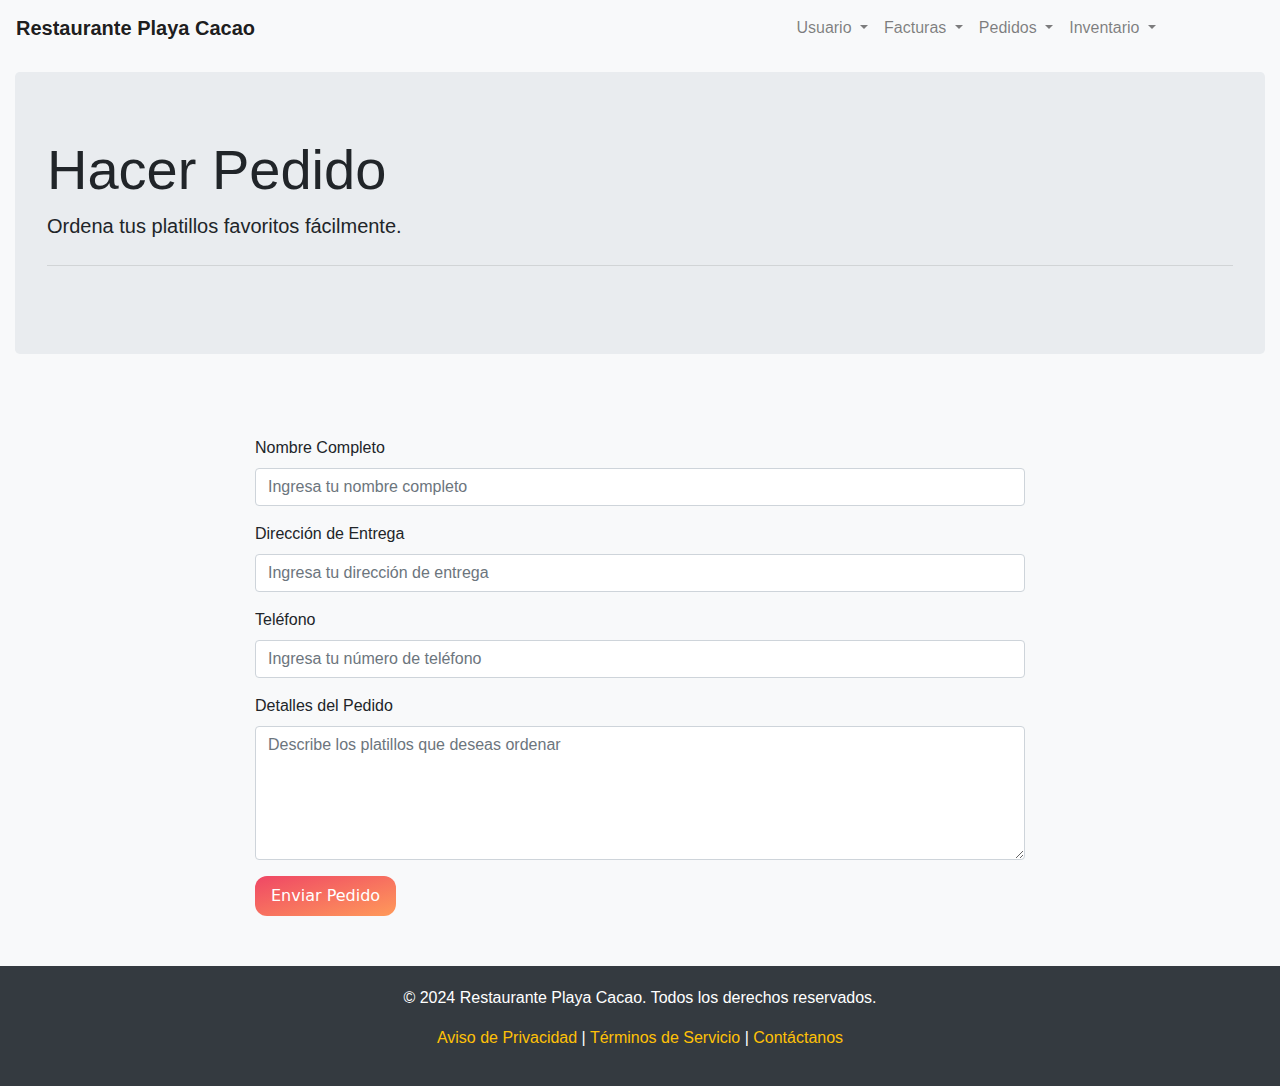
<file: pages/agregarPedido.html>
<!DOCTYPE html>
<html lang="es">

<head>
    <meta charset="UTF-8">
    <meta name="viewport" content="width=device-width, initial-scale=1.0">
    <title>Hacer Pedido - Restaurante Playa Cacao</title>
    <link rel="stylesheet" href="https://maxcdn.bootstrapcdn.com/bootstrap/4.5.2/css/bootstrap.min.css">
    <link rel="stylesheet" href="../style/style.css">
    <style>
        .pedido-form {
            padding: 50px 0;
        }

        .pedido-form .container {
            max-width: 800px;
            margin: 0 auto;
        }

        footer {
            background-color: #343a40;
            color: white;
            padding: 20px 0;
            text-align: center;
        }

        footer a {
            color: #ffc107;
            text-decoration: none;
        }

        footer a:hover {
            text-decoration: underline;
        }
    </style>
</head>

<body>
    <header>
        <nav class="navbar navbar-expand-lg navbar-light bg-light">
            <a class="navbar-brand" href="#">Restaurante Playa Cacao</a>
            <button class="navbar-toggler" type="button" data-toggle="collapse" data-target="#navbarNav"
                aria-controls="navbarNav" aria-expanded="false" aria-label="Toggle navigation">
                <span class="navbar-toggler-icon"></span>
            </button>
            <div class="collapse navbar-collapse" id="navbarNav">
                <ul class="navbar-nav ml-auto" style="margin-right: 100px;">
                    <li class="nav-item dropdown">
                        <a class="nav-link dropdown-toggle" href="#" id="usuarioDropdown" role="button"
                            data-toggle="dropdown" aria-haspopup="true" aria-expanded="false">
                            Usuario
                        </a>
                        <div class="dropdown-menu" aria-labelledby="usuarioDropdown">
                            <a class="dropdown-item" href="#" id="login">Iniciar Sesión</a>
                            <a class="dropdown-item" href="#" id="logout" style="display:none;">Cerrar Sesión</a>
                        </div>
                    </li>
                    <li class="nav-item dropdown">
                        <a class="nav-link dropdown-toggle" href="#" id="facturasDropdown" role="button"
                            data-toggle="dropdown" aria-haspopup="true" aria-expanded="false">
                            Facturas
                        </a>
                        <div class="dropdown-menu" aria-labelledby="facturasDropdown">
                            <a class="dropdown-item" href="#">Generar Factura</a>
                            <a class="dropdown-item" href="#">Historial de Facturas</a>
                        </div>
                    </li>
                    <li class="nav-item dropdown">
                        <a class="nav-link dropdown-toggle" href="#" id="pedidosDropdown" role="button"
                            data-toggle="dropdown" aria-haspopup="true" aria-expanded="false">
                            Pedidos
                        </a>
                        <div class="dropdown-menu" aria-labelledby="pedidosDropdown">
                            <a class="dropdown-item" href="#">Hacer Pedido</a>
                            <a class="dropdown-item" href="#">Ver Pedidos</a>
                            <a class="dropdown-item" href="#">Modificar Pedido</a>
                            <a class="dropdown-item" href="#">Eliminar Pedido</a>
                        </div>
                    </li>
                    <li class="nav-item dropdown">
                        <a class="nav-link dropdown-toggle" href="#" id="inventarioDropdown" role="button"
                            data-toggle="dropdown" aria-haspopup="true" aria-expanded="false">
                            Inventario
                        </a>
                        <div class="dropdown-menu" aria-labelledby="inventarioDropdown">
                            <a class="dropdown-item" href="#">Agregar Inventario</a>
                            <a class="dropdown-item" href="#">Modificar Productos</a>
                            <a class="dropdown-item" href="#">Mostrar Inventario</a>
                            <a class="dropdown-item" href="#">Dashboard de Inventario</a>
                            <a class="dropdown-item" href="#">Gestión de Pedidos</a>
                        </div>
                    </li>
                </ul>
            </div>
        </nav>
    </header>

    <div class="container-fluid mt-3">
        <div class="jumbotron">
            <h1 class="display-4">Hacer Pedido</h1>
            <p class="lead">Ordena tus platillos favoritos fácilmente.</p>
            <hr class="my-4">
        </div>
    </div>

    <section class="pedido-form">
        <div class="container">
            <form>
                <div class="form-group">
                    <label for="nombre">Nombre Completo</label>
                    <input type="text" class="form-control" id="nombre" placeholder="Ingresa tu nombre completo">
                </div>
                <div class="form-group">
                    <label for="direccion">Dirección de Entrega</label>
                    <input type="text" class="form-control" id="direccion" placeholder="Ingresa tu dirección de entrega">
                </div>
                <div class="form-group">
                    <label for="telefono">Teléfono</label>
                    <input type="tel" class="form-control" id="telefono" placeholder="Ingresa tu número de teléfono">
                </div>
                <div class="form-group">
                    <label for="pedido">Detalles del Pedido</label>
                    <textarea class="form-control" id="pedido" rows="5" placeholder="Describe los platillos que deseas ordenar"></textarea>
                </div>
                <button type="submit" class="button-62">Enviar Pedido</button>
            </form>
        </div>
    </section>

    <footer>
        <div class="container">
            <p>&copy; 2024 Restaurante Playa Cacao. Todos los derechos reservados.</p>
            <p>
                <a href="#">Aviso de Privacidad</a> |
                <a href="#">Términos de Servicio</a> |
                <a href="#">Contáctanos</a>
            </p>
        </div>
    </footer>

    <script src="https://code.jquery.com/jquery-3.5.1.slim.min.js"></script>
    <script src="https://cdn.jsdelivr.net/npm/@popperjs/core@2.9.2/dist/umd/popper.min.js"></script>
    <script src="https://maxcdn.bootstrapcdn.com/bootstrap/4.5.2/js/bootstrap.min.js"></script>

</body>

</html>
</file>
<file: style/style.css>
body {
    background-color: #f8f9fa;
    margin: 0;
}

.navbar-brand {
    font-weight: bold;
}

.card {
    margin: 20px 0;
}

.card-header {
    background-color: #007bff;
    color: white;
}

.card-body {
    background-color: #e9ecef;
}

/* CSS */
.button-62 {
  background: linear-gradient(to bottom right, #EF4765, #FF9A5A);
  border: 0;
  border-radius: 12px;
  color: #FFFFFF;
  cursor: pointer;
  display: inline-block;
  font-family: -apple-system,system-ui,"Segoe UI",Roboto,Helvetica,Arial,sans-serif;
  font-size: 16px;
  font-weight: 500;
  line-height: 2.5;
  outline: transparent;
  padding: 0 1rem;
  text-align: center;
  text-decoration: none;
  transition: box-shadow .2s ease-in-out;
  user-select: none;
  -webkit-user-select: none;
  touch-action: manipulation;
  white-space: nowrap;
}

.button-62:not([disabled]):focus {
  box-shadow: 0 0 .25rem rgba(0, 0, 0, 0.5), -.125rem -.125rem 1rem rgba(239, 71, 101, 0.5), .125rem .125rem 1rem rgba(255, 154, 90, 0.5);
}

.button-62:not([disabled]):hover {
  box-shadow: 0 0 .25rem rgba(0, 0, 0, 0.5), -.125rem -.125rem 1rem rgba(239, 71, 101, 0.5), .125rem .125rem 1rem rgba(255, 154, 90, 0.5);
  color: #F8DEB5;
}

.sobre-nosotros {
    background-color: #f8f9fa;
    padding: 50px 0;
}

.sobre-nosotros .container {
    max-width: 800px;
    margin: 0 auto;
    text-align: center;
}

.sobre-nosotros h2 {
    font-size: 2.5rem;
    margin-bottom: 20px;
}

.sobre-nosotros p {
    font-size: 1.2rem;
    line-height: 1.6;
}

.nuestros-servicios {
    background-color: #ffffff;
    padding: 50px 0;
}

.nuestros-servicios .container {
    max-width: 1200px;
    margin: 0 auto;
    text-align: center;
}

.nuestros-servicios h2 {
    font-size: 2.5rem;
    margin-bottom: 40px;
}

.card {
    margin: 20px;
    border: none;
}

.card img {
    max-height: 200px;
    object-fit: cover;
}

.card-body {
    padding: 20px;
}

footer {
    background-color: #343a40;
    color: white;
    padding: 20px 0;
    text-align: center;
}

footer a {
    color: #ffc107;
    text-decoration: none;
}

footer a:hover {
    text-decoration: underline;
}
</file>
